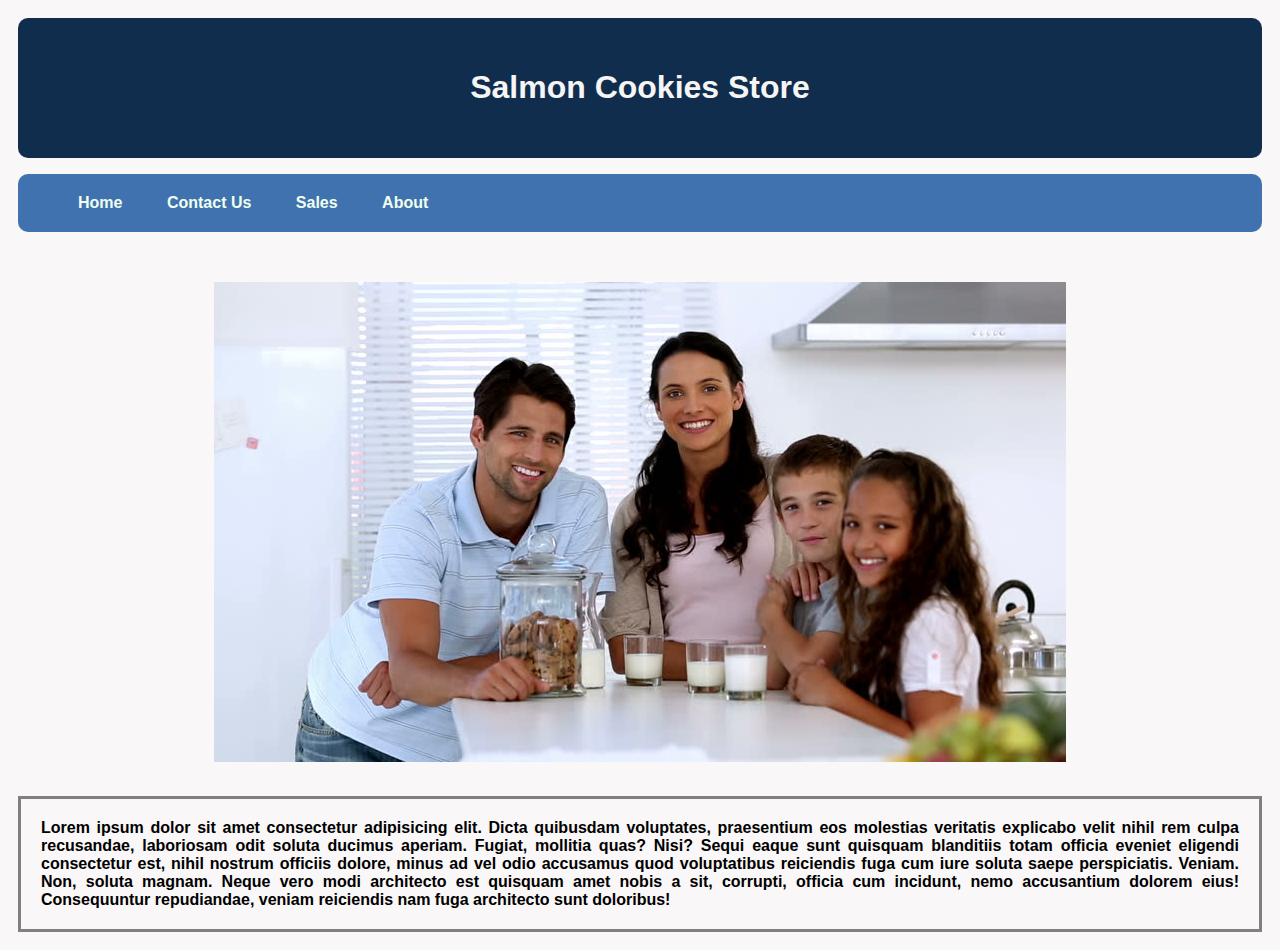
<file: pages/index.html>
<!DOCTYPE html>
<html lang="en">

<head>
    <meta charset="UTF-8">
    <meta http-equiv="X-UA-Compatible" content="IE=edge">
    <meta name="viewport" content="width=device-width, initial-scale=1.0">
    <title>Home</title>
    <link rel="stylesheet" href="/css/style.css">
</head>

<body>
    <header>

        <h1>Salmon Cookies Store</h1>

    </header>

    <nav>
        <ul>

            <li> <a href="/pages/index.html">Home</a> </li>
            <li><a href="/pages/contact.html">Contact Us</a> </li>
            <li><a href="/pages/sales.html">Sales</a></li>
            <li> <a href="/pages/about.html">About</a></li>

        </ul>
    </nav>

    
    <section id="hero">
        <img src="/img/family.jpg" alt="">
    </section>

    <section id="paragraph">

        Lorem ipsum dolor sit amet consectetur adipisicing elit. Dicta quibusdam voluptates, praesentium eos molestias
        veritatis explicabo velit nihil rem culpa recusandae, laboriosam odit soluta ducimus aperiam. Fugiat, mollitia
        quas? Nisi?
        Sequi eaque sunt quisquam blanditiis totam officia eveniet eligendi consectetur est, nihil nostrum officiis
        dolore, minus ad vel odio accusamus quod voluptatibus reiciendis fuga cum iure soluta saepe perspiciatis.
        Veniam.
        Non, soluta magnam. Neque vero modi architecto est quisquam amet nobis a sit, corrupti, officia cum incidunt,
        nemo accusantium dolorem eius! Consequuntur repudiandae, veniam reiciendis nam fuga architecto sunt doloribus!

    </section>





</body>

</html>
</file>
<file: css/style.css>
table , tr , th , td {
    border: 1px solid black;
    border-collapse: collapse;
    background-color: #112d4e;
    color: whitesmoke;
    border-radius: 5px;
    
}

h1{
    color: whitesmoke;
}


*{
    box-sizing: border-box;
}

body{

    font-family: sans-serif;
    padding: 10px;
    background-color:#f9f7f7;


}


form{
    margin: 30px;
}




header{
    padding: 30px;
    text-align: center;
    background-color: #112d4e;
    border-radius: 10px;
}


nav{
    background-color: #3f72af;
    margin-bottom: 20px;
    border-radius: 10px;
}

nav ul{
    position: relative;
   
}

nav ul li {
    display: inline-block;
    padding: 20px;
}

nav ul li a {
    color: honeydew;
    text-decoration: none;
    font-family: sans-serif;
    font-weight: bold;
    text-align: center;
}



.about-us{
    width: 100%;
    padding: 20px;
    border: 3px solid gray;
    margin: 0;
    font-weight: bold;
    text-align: justify;
}

#hero{
    margin-top: 50px;
    text-align: center;
}


#paragraph{
    width: 100%;
    padding: 20px;
    border: 3px solid gray;
    margin-top: 30px;
    font-weight: bold;
    text-align: justify;
}

table{
    margin-right: auto;
    margin-left: auto;
}

.button {
    background-color: #112d4e; /* Green */
    border: none;
    color: white;
    padding: 15px 32px;
    text-align: center;
    text-decoration: none;
    display: inline-block;
    font-size: 16px;
    margin: 4px 2px;
    cursor: pointer;
    font-weight: bold;
    border-radius: 10px;
  }
</file>
